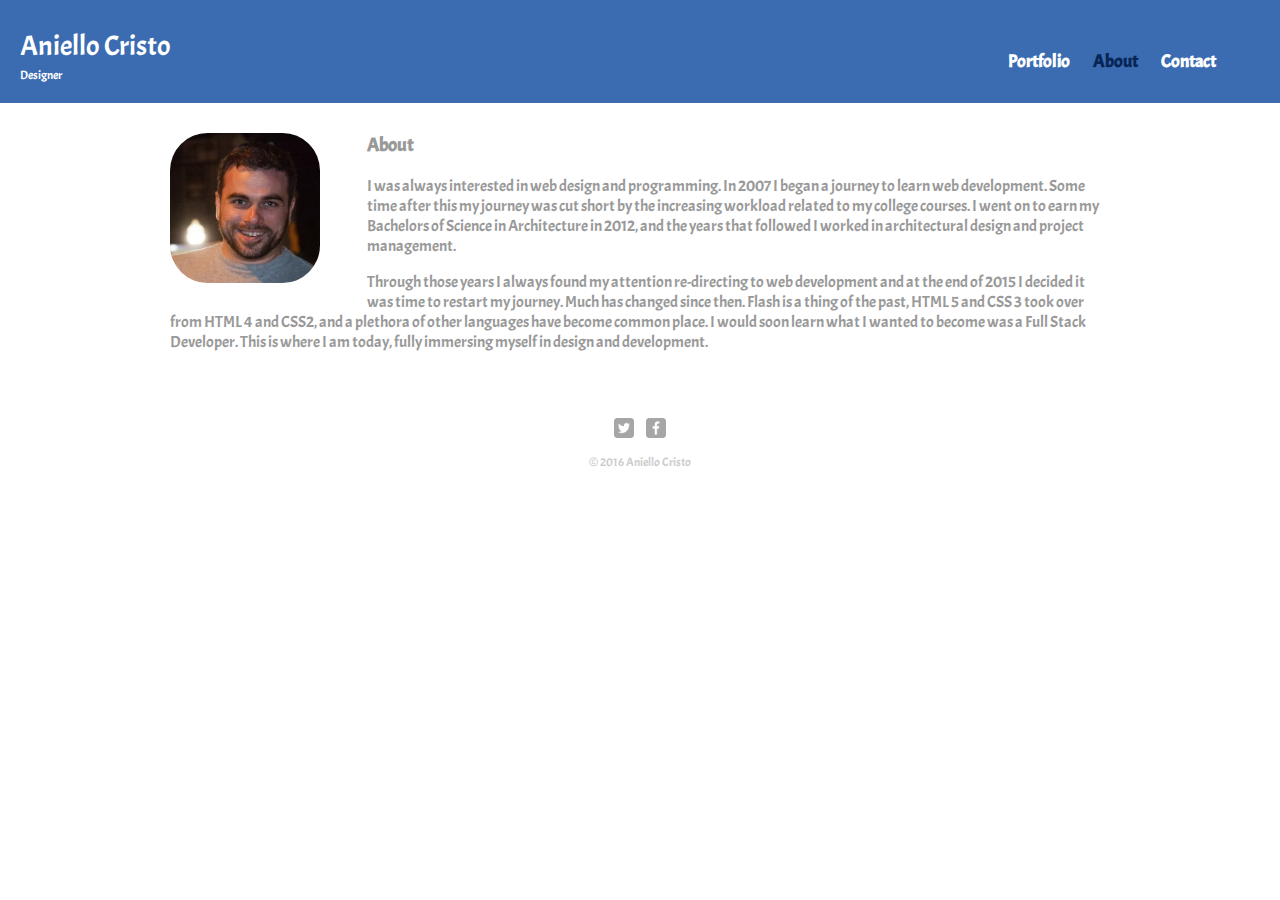
<file: about.html>
<!DOCTYPE HTML>
<html>
  <head>
    <meta charset="utf-8">
    <title>Aniello Cristo | Designer</title>
    <link rel="stylesheet" href="css/normalize.css">
    <link href="https://fonts.googleapis.com/css?family=Acme" rel="stylesheet" type='text/css'>
    <link rel="stylesheet" href="css/main.css">
    <link rel="stylesheet" href="css/main.css">
    <link rel="stylesheet" href="css/responsive.css">
  </head>
  <body>
    <header>
      <a href="index.html" id="logo">
        <h1>Aniello Cristo</h1>
        <h2>Designer</h2>
      </a>
      <nav>
        <ul>
          <li><a href="index.html">Portfolio</a></li>
          <li><a href="about.html" class="selected">About</a></li>
          <li><a href="contact.html">Contact</a></li>
        </ul>
      </nav>
    </header>
    <div id="wrapper">
      <section>
        <img src="img/cristo200x200.jpg" alt="Photograph of Aniello Cristo." class="profile-photo">
        <h3>About</h3>
        <p>I was always interested in web design and programming. In 2007 I began a journey to learn web development. Some time after this my journey was cut short by the increasing workload related to my college courses. I went on to earn my Bachelors of Science in Architecture in 2012, and the years that followed I worked in architectural design and project management.</p>

        <p>Through those years I always found my attention re-directing to web development and at the end of 2015 I decided it was time to restart my journey. Much has changed since then. Flash is a thing of the past, HTML 5 and CSS 3 took over from HTML 4 and CSS2, and a plethora of other languages have become common place. I would soon learn what I wanted to become was a Full Stack Developer. This is where I am today, fully immersing myself in design and development.</p>
      </section>
    <footer>
      <a href="http://twitter.com"><img src="img/twitter-wrap.png" alt="Twitter Logo" class="social-icon"></a>
      <a href="http://facebook.com"><img src="img/facebook-wrap.png" alt="Facebook Logo" class="social-icon"></a>
      <p>&copy; 2016 Aniello Cristo</p>
    </footer>
  </div>
  </body>
</html>
</file>
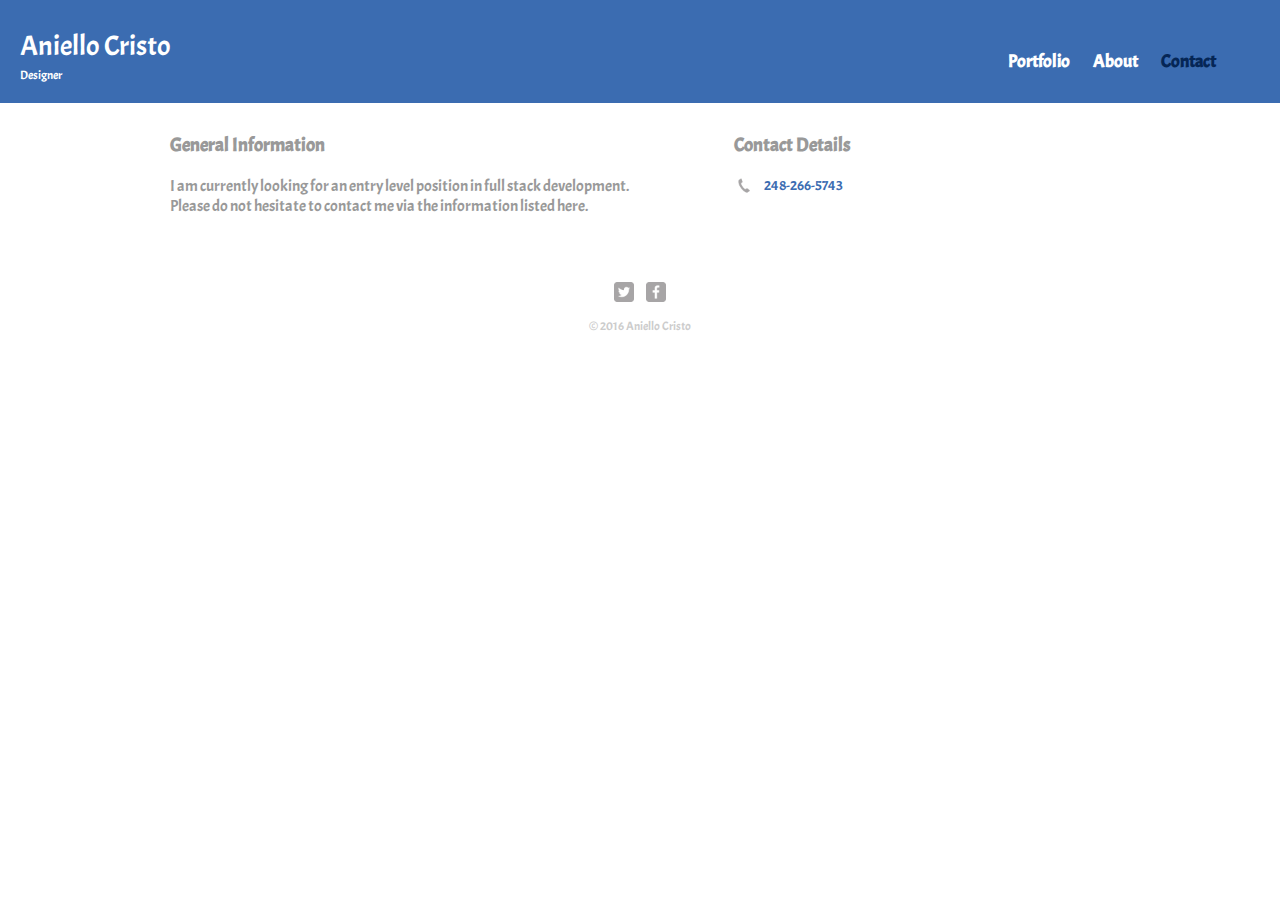
<file: contact.html>
<!DOCTYPE HTML>
<html>
  <head>
    <meta charset="utf-8">
    <title>Aniello Cristo | Designer</title>
    <link rel="stylesheet" href="css/normalize.css">
    <link href="https://fonts.googleapis.com/css?family=Acme" rel="stylesheet" type='text/css'>
    <link rel="stylesheet" href="css/main.css">
    <link rel="stylesheet" href="css/main.css">
    <link rel="stylesheet" href="css/responsive.css">
  </head>
  <body>
    <header>
      <a href="index.html" id="logo">
        <h1>Aniello Cristo</h1>
        <h2>Designer</h2>
      </a>
      <nav>
        <ul>
          <li><a href="index.html">Portfolio</a></li>
          <li><a href="about.html">About</a></li>
          <li><a href="contact.html" class="selected">Contact</a></li>
          <meta name="viewport" content="width=device-width, intital-scale=1.0">
        </ul>
      </nav>
    </header>
    <div id="wrapper">
      <section id="primary">
        <h3>General Information</h3>
        <p>I am currently looking for an entry level position in full stack development. Please do not hesitate to
          contact me via the information listed here.
        </p>
      </section>

      <section id="secondary">
        <h3>Contact Details</h3>
        <ul class="contact-info">
          <li class="phone"><a href="tel:248-266-5743.">248-266-5743</a></li>
        </ul>
      </section>
    <footer>
      <a href="http://twitter.com"><img src="img/twitter-wrap.png" alt="Twitter Logo" class="social-icon"></a>
      <a href="http://facebook.com"><img src="img/facebook-wrap.png" alt="Facebook Logo" class="social-icon"></a>
      <p>&copy; 2016 Aniello Cristo</p>
    </footer>
  </div>
  </body>
</html>
</file>
<file: css/main.css>
/*****************************
GENERAL
*****************************/

body {
  font-family: 'Acme', sans-serif;
}

#wrapper {
  max-width: 940px;
  margin: 0 auto;
  padding: 0 5%;
}

a {
  text-decoration: none;
}

a {
  color: #3B6CB1;
}

img {
  max-width: 100%;
}

h3 {
  margin: 0 0 1em 0;
}
/*****************************
Heading
*****************************/

/*Site Body */
header {
  float: left;
  margin:  0 0 30px 0;
  padding: 5px 0 0 0;
  width: 100%;
}

#logo {
  text-align: center;
  margin: 0;
}

body {
  background-color: #fff;
  color: #999;
}

h1 {
  font-family: 'Acme', sans-serif;
  margin: 15px 0;
  font-size: 1.75em;
  font-weight: normal;
  line-height: 0.8em;
}

h2 {
  font-size: 0.75em;
  margin: -5px 0 0;
  font-weight: normal;
}

/*****************************
Navigation
*****************************/

nav {
  text-align: center;
  padding: 10px 0;
  margin: 20px 0 0;
}

nav ul {
  list-style: none;
  margin: 0 10px;
  padding: 0;
}

nav li {
  display: inline-block;
}

nav a {
  font-weight: 800;
  padding: 15px 10px;
}

/*****************************
Footer
*****************************/

footer {
  font-size: 0.75em;
  text-align: center;
  clear: both;
  padding-top: 50px;
  color: #ccc;
}
.social-icon {
  width: 20px;
  height: 20px;
  margin: 0 5px;
}
/*****************************
PAGE: PORTFOLIO
*****************************/

#gallery {
  margin: 0;
  padding: 0;
  list-style: none;
}

#gallery li {
  float: left;
  width: 45%;
  margin: 2.5%;
  background-color: #f5f5f5;
  color: #bdc3c7;
}

#gallery li a p {
  margin: 0;
  padding: 5%;
  font-size: 0.74em;
  color: #bdc3c7
}

/*****************************
PAGE: ABOUT
*****************************/

.profile-photo {
  display: block;
  max-width: 150px;
  margin: 0 auto 30px;
  border-radius: 25%;
}

/*****************************
PAGE: CONTACT
*****************************/

.contact-info {
  list-style: none;
  padding: 0;
  margin: 0;
  font-size: 0.9em;
}

.contact-info a{
  display: block;
  min-height: 20px;
  background-repeat: no-repeat;
  background-size: 20px 20px;
  padding: 0 0 0 30px;
  margin: 0 0 10px 0;
}

.contact-info li.phone a{
  background-image: url('../img/phone.png');
}

.contact-info li.mail a{
  background-image: url('../img/mail.png');
}

.contact-info li.twitter a{
  background-image: url('../img/twitter.png');
}

/*****************************
COLORS
*****************************/

/* Green header */
header {
  background: #3B6CB1;
  border: #204C8B;
}

h1, h2 {
  color: #fff;
}

/*nav background on mobile*/
nav {
  background: #204C8B;
}

/*nav link color*/
nav a, nav a:visited {
  color: #fff;
}

nav a.selected, nav a:hover {
  color: #052656;
}
</file>
<file: css/responsive.css>
@media screen and (min-width: 480px) {
  /*****************************
  TWO COLUMN LAYOUT
  *****************************/

  #primary {
    width: 50%;
    float: left;
  }

  #secondary {
    width: 40%;
    float: right;
  }

  /*****************************
  WIDTH CALCULATIONS
  Existing Margins: 2.5% (on each size = 5% total)
  3 images x 5 margine = 15% (Margins total)
  100% - 15% = 85%
  85% / 3 = 28.33%
  *****************************/

  /*****************************
  PAGE: PORTFOLIO
  *****************************/

  #gallery li {
    width: 28.3333%;
  }

  /*****************************
  PAGE: ABOUT
  *****************************/

  .profile-photo {
    float: left;
    margin: 0 5% 20px 0;
  }

      #gallery li:nth-child(4n) {
        clear: left;
      }
}

@media screen and (min-width: 660px) {

  /*****************************
  HEADER
  *****************************/


  #gallery li {
    width: 28.3333%;
  }


  nav {
    background: none;
    float: right;
    font-size: 1.125em;
    margin-right: 5%;
    text-align: right;
    width; 45%;
  }

  #logo {
    float: left;
    margin-left; 5%;
    text-align: left;
    width: 45%;
  }

  header {
    padding: 20px;
  }

}
</file>
